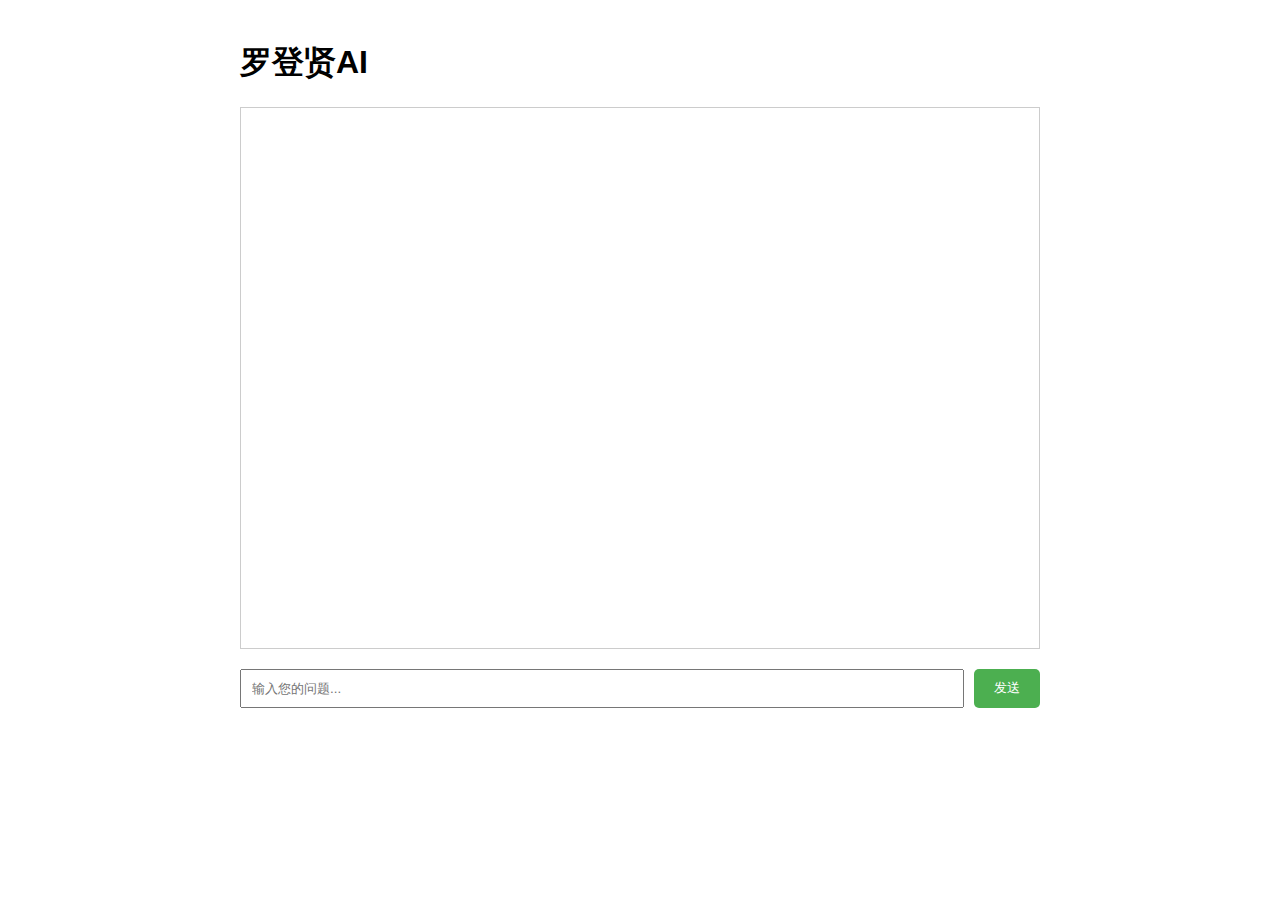
<file: chat.html>
<!DOCTYPE html>
<html>
<head>
    <title>罗登贤AI</title>
    <style>
        body {
            font-family: Arial, sans-serif;
            max-width: 800px;
            margin: 0 auto;
            padding: 20px;
        }
        #chat-container {
            height: 500px;
            border: 1px solid #ccc;
            padding: 20px;
            overflow-y: auto;
            margin-bottom: 20px;
        }
        .message {
            margin-bottom: 15px;
            padding: 10px;
            border-radius: 5px;
        }
        .user-message {
            background-color: #e3f2fd;
            margin-left: 20%;
        }
        .ai-message {
            background-color: #f5f5f5;
            margin-right: 20%;
        }
        #input-container {
            display: flex;
            gap: 10px;
        }
        #user-input {
            flex-grow: 1;
            padding: 10px;
        }
        button {
            padding: 10px 20px;
            background-color: #4CAF50;
            color: white;
            border: none;
            border-radius: 5px;
            cursor: pointer;
        }
        button:hover {
            background-color: #45a049;
        }
        button:disabled {
            background-color: #cccccc;
            cursor: not-allowed;
        }
        .typing {
            font-style: italic;
            color: #666;
        }
    </style>
</head>
<body>
    <h1>罗登贤AI</h1>
    <div id="chat-container"></div>
    <div id="input-container">
        <input type="text" id="user-input" placeholder="输入您的问题...">
        <button onclick="sendMessage()" id="send-button">发送</button>
    </div>

    <script>
        // API配置
        const API_KEY = 'sk-d74b8b308794405ba3fe837cbb3f1453';
        const APP_ID = '7470cb29da5e4415b4d1e4aab21b99ce';
        const API_URL = `https://dashscope.aliyuncs.com/api/v1/apps/${APP_ID}/completion`;

        let messages = [];
        const chatContainer = document.getElementById('chat-container');
        const userInput = document.getElementById('user-input');
        const sendButton = document.getElementById('send-button');

        function addMessage(content, isUser) {
            const messageDiv = document.createElement('div');
            messageDiv.className = `message ${isUser ? 'user-message' : 'ai-message'}`;
            messageDiv.textContent = content;
            chatContainer.appendChild(messageDiv);
            chatContainer.scrollTop = chatContainer.scrollHeight;
            return messageDiv;
        }

        async function sendMessage() {
            const message = userInput.value.trim();
            if (!message) return;

            // 禁用输入和按钮
            userInput.disabled = true;
            sendButton.disabled = true;

            // 添加用户消息
            addMessage(message, true);
            messages.push(message);
            userInput.value = '';

            // 创建 AI 消息容器
            const aiMessageDiv = addMessage('正在思考...', false);
            aiMessageDiv.classList.add('typing');

            try {
                const response = await fetch(API_URL, {
                    method: 'POST',
                    headers: {
                        'Content-Type': 'application/json',
                        'Authorization': `Bearer ${API_KEY}`,
                        'X-DashScope-SSE': 'disable'
                    },
                    body: JSON.stringify({
                        input: {
                            prompt: message
                        },
                        parameters: {},
                        debug: {}
                    })
                });

                if (!response.ok) {
                    throw new Error(`HTTP error! status: ${response.status}`);
                }

                const data = await response.json();
                console.log('API响应:', data); // 添加日志

                if (data.output && data.output.text) {
                    aiMessageDiv.textContent = data.output.text;
                    aiMessageDiv.classList.remove('typing');
                    messages.push(data.output.text);
                }

            } catch (error) {
                console.error('API请求错误:', error);
                aiMessageDiv.textContent = '发生错误: ' + error.message;
                aiMessageDiv.style.color = 'red';
                aiMessageDiv.classList.remove('typing');
            } finally {
                userInput.disabled = false;
                sendButton.disabled = false;
                userInput.focus();
            }
        }

        userInput.addEventListener('keypress', function(e) {
            if (e.key === 'Enter' && !userInput.disabled) {
                sendMessage();
            }
        });
    </script>
</body>
</html>
</file>
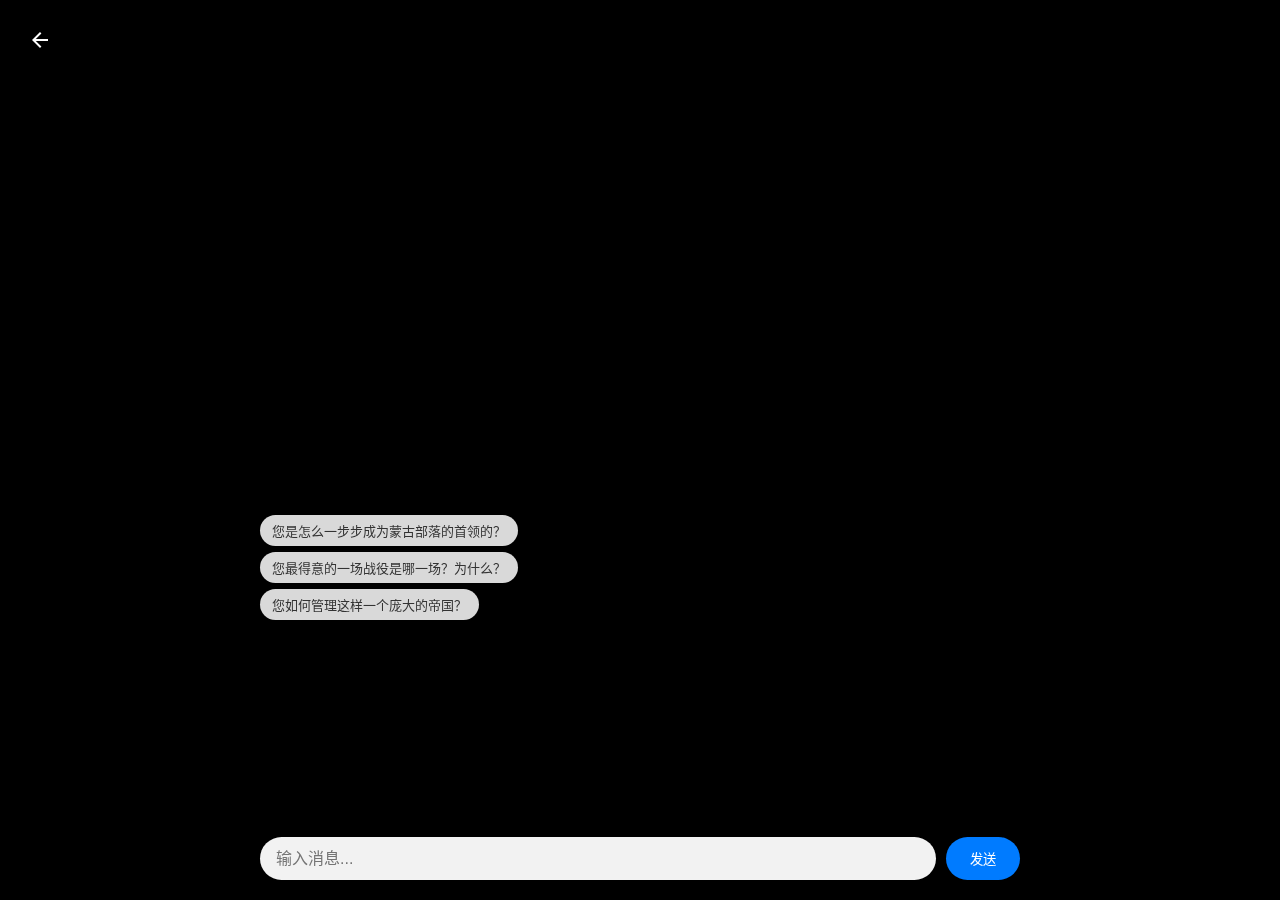
<file: character/chengjisihan.html>
<!DOCTYPE html>
<html lang="zh-CN">
<head>
    <meta charset="UTF-8">
    <meta name="viewport" content="width=device-width, initial-scale=1.0, maximum-scale=1.0, user-scalable=no, viewport-fit=cover">
    <title>视频对话界面</title>
    <link rel="stylesheet" href="styles.css">
</head>
<body>
    <div class="container">
        <!-- 添加返回按钮 -->
        <a href="../index.html" class="back-button">
            <svg width="24" height="24" viewBox="0 0 24 24">
                <path d="M20 11H7.83l5.59-5.59L12 4l-8 8 8 8 1.41-1.41L7.83 13H20v-2z" fill="currentColor"/>
            </svg>
        </a>
        <video id="videoPlayer" autoplay loop muted playsinline>
            <source src="https://history-series-1303964205.cos.ap-guangzhou.myqcloud.com/videos/chengjisihan_crop.mp4" type="video/mp4">
        </video>
        
        <div class="chat-container">
            <!-- 添加备选问题区域 -->
            <div id="suggested-questions" class="suggested-questions">
                <div class="question-button" onclick="askSuggestedQuestion('您是怎么一步步成为蒙古部落的首领的？')">您是怎么一步步成为蒙古部落的首领的？</div>
                <div class="question-button" onclick="askSuggestedQuestion('您最得意的一场战役是哪一场？为什么？')">您最得意的一场战役是哪一场？为什么？</div>
                <div class="question-button" onclick="askSuggestedQuestion('您如何管理这样一个庞大的帝国？')">您如何管理这样一个庞大的帝国？</div>
            </div>
            <div id="chat-messages" class="chat-messages"></div>
            <div class="input-container">
                <input type="text" id="userInput" placeholder="输入消息...">
                <button onclick="sendMessage()">发送</button>
            </div>
        </div>
    </div>
    <script src="chengjisihan.js"></script>
</body>
</html>
</file>
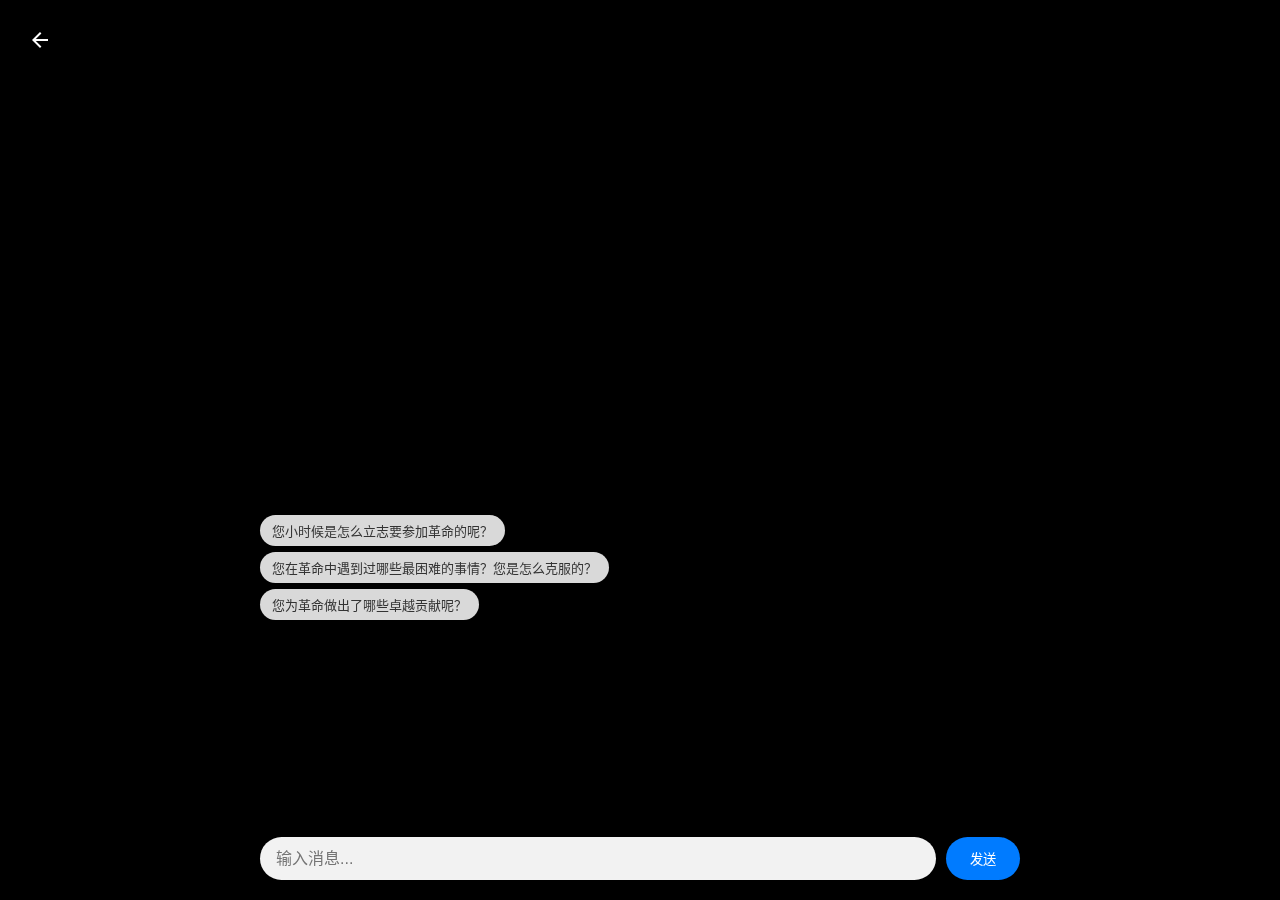
<file: character/luodengxian.html>
<!DOCTYPE html>
<html lang="zh-CN">
<head>
    <meta charset="UTF-8">
    <meta name="viewport" content="width=device-width, initial-scale=1.0, maximum-scale=1.0, user-scalable=no, viewport-fit=cover">
    <title>视频对话界面</title>
    <link rel="stylesheet" href="styles.css">
</head>
<body>
    <div class="container">
        <!-- 添加返回按钮 -->
        <a href="../index.html" class="back-button">
            <svg width="24" height="24" viewBox="0 0 24 24">
                <path d="M20 11H7.83l5.59-5.59L12 4l-8 8 8 8 1.41-1.41L7.83 13H20v-2z" fill="currentColor"/>
            </svg>
        </a>
        <video id="videoPlayer" autoplay loop muted playsinline>
            <source src="https://history-series-1303964205.cos.ap-guangzhou.myqcloud.com/videos/luodengxian_crop.mp4" type="video/mp4">
        </video>
        
        <div class="chat-container">
            <!-- 添加备选问题区域 -->
            <div id="suggested-questions" class="suggested-questions">
                <div class="question-button" onclick="askSuggestedQuestion('您小时候是怎么立志要参加革命的呢？')">您小时候是怎么立志要参加革命的呢？</div>
                <div class="question-button" onclick="askSuggestedQuestion('您在革命中遇到过哪些最困难的事情？您是怎么克服的？')">您在革命中遇到过哪些最困难的事情？您是怎么克服的？</div>
                <div class="question-button" onclick="askSuggestedQuestion('您为革命做出了哪些卓越贡献呢？')">您为革命做出了哪些卓越贡献呢？</div>
            </div>
            <div id="chat-messages" class="chat-messages"></div>
            <div class="input-container">
                <input type="text" id="userInput" placeholder="输入消息...">
                <button onclick="sendMessage()">发送</button>
            </div>
        </div>
    </div>
    <script src="luodengxian.js"></script>
</body>
</html>
</file>
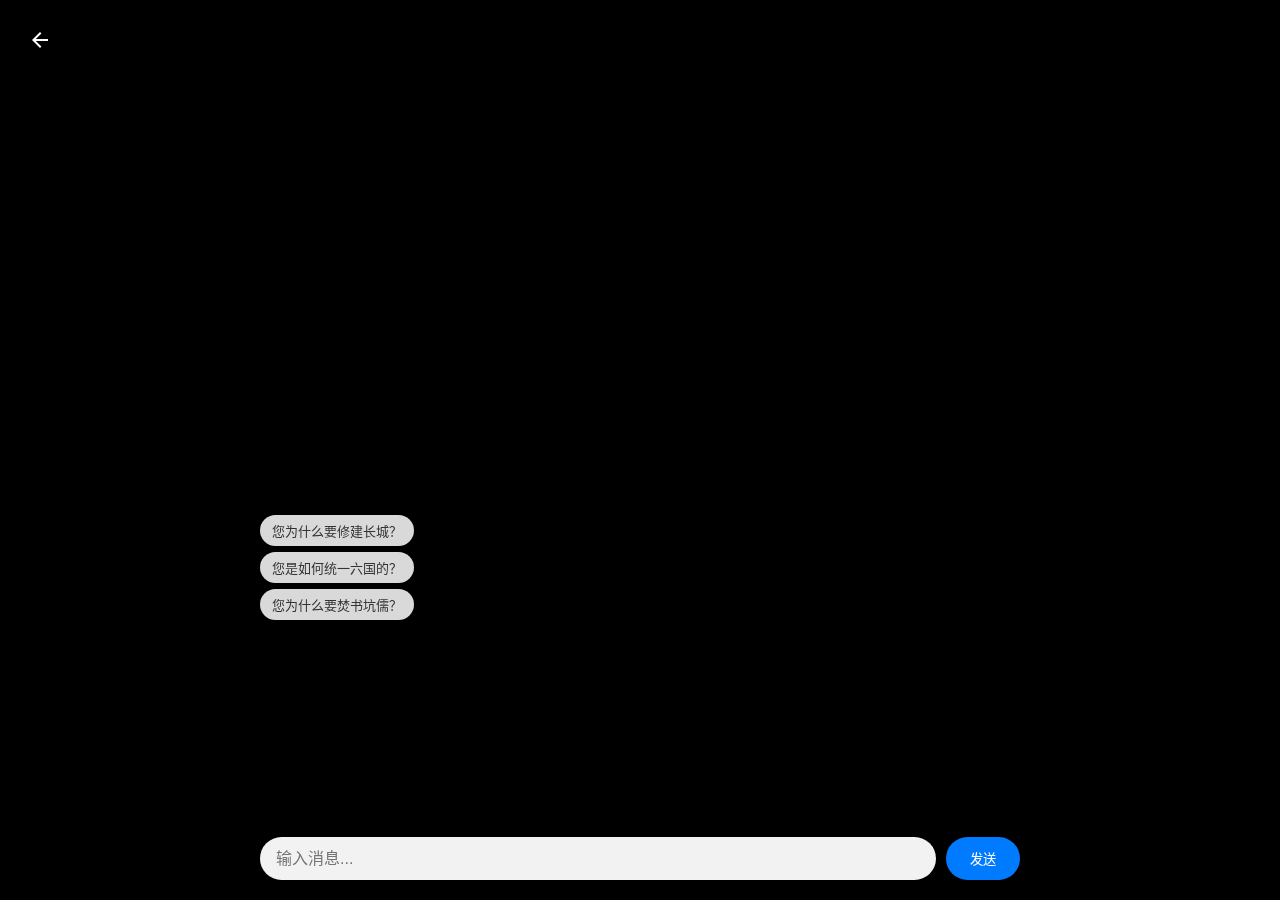
<file: character/qinshihuang.html>
<!DOCTYPE html>
<html lang="zh-CN">
<head>
    <meta charset="UTF-8">
    <meta name="viewport" content="width=device-width, initial-scale=1.0, maximum-scale=1.0, user-scalable=no, viewport-fit=cover">
    <title>视频对话界面</title>
    <link rel="stylesheet" href="styles.css">
</head>
<body>
    <div class="container">
        <!-- 添加返回按钮 -->
        <a href="../index.html" class="back-button">
            <svg width="24" height="24" viewBox="0 0 24 24">
                <path d="M20 11H7.83l5.59-5.59L12 4l-8 8 8 8 1.41-1.41L7.83 13H20v-2z" fill="currentColor"/>
            </svg>
        </a>
        <video id="videoPlayer" autoplay loop muted playsinline>
            <source src="https://history-series-1303964205.cos.ap-guangzhou.myqcloud.com/videos/qinshihuang.mp4" type="video/mp4">
        </video>
        
        <div class="chat-container">
            <!-- 添加备选问题区域 -->
            <div id="suggested-questions" class="suggested-questions">
                <div class="question-button" onclick="askSuggestedQuestion('您为什么要修建长城？')">您为什么要修建长城？</div>
                <div class="question-button" onclick="askSuggestedQuestion('您是如何统一六国的？')">您是如何统一六国的？</div>
                <div class="question-button" onclick="askSuggestedQuestion('您为什么要焚书坑儒？')">您为什么要焚书坑儒？</div>
            </div>
            <div id="chat-messages" class="chat-messages"></div>
            <div class="input-container">
                <input type="text" id="userInput" placeholder="输入消息...">
                <button onclick="sendMessage()">发送</button>
            </div>
        </div>
    </div>
    <script src="qinshihuang.js"></script>
</body>
</html>
</file>
<file: character/styles.css>
* {
    margin: 0;
    padding: 0;
    box-sizing: border-box;
}

html, body {
    position: fixed;
    width: 100%;
    height: 100%;
    overflow: hidden;
    background: black; /* 添加黑色背景 */
}

.container {
    position: fixed;
    width: 100%;
    height: 100%;
    overflow: hidden;
}

video {
    position: fixed;
    width: 100%;
    height: 100%;
    object-fit: cover;
    transform: translateY(0%); /* 视频向上平移 */
}

.chat-container {
    position: fixed;
    bottom: 0;
    left: 0;
    right: 0;
    background: rgba(0, 0, 0, 0.5);
    padding: 20px;
    padding-bottom: calc(20px + env(safe-area-inset-bottom));
    width: 100%;
    max-width: 800px;
    margin: 0 auto;
    height: 45%;
    display: flex;
    flex-direction: column;
}

.suggested-questions {
    margin-bottom: 15px;
}

.chat-messages {
    flex: 1; /* 让消息区域占据剩余空间 */
    overflow-y: auto;
    margin-bottom: 15px;
    color: white;
    -webkit-overflow-scrolling: touch;
}

.message {
    margin: 8px 0;
    max-width: 85%;
    display: flex;
    flex-direction: column;
}

.message.user {
    margin-left: auto;
    align-items: flex-end;
}

.message-content {
    padding: 12px 16px;
    border-radius: 18px;
    background: rgba(0, 123, 255, 0.9);
    color: white;
    font-size: 15px;
    line-height: 1.4;
    box-shadow: 0 2px 4px rgba(0, 0, 0, 0.1);
}

.message.user .message-content {
    background: rgba(73, 80, 87, 0.9);
    border-top-right-radius: 4px;
}

.message:not(.user) .message-content {
    border-top-left-radius: 4px;
}

.input-container {
    margin-top: auto; /* 确保输入框在底部 */
    display: flex;
    gap: 10px;
    position: relative;
    z-index: 1000;
    width: 100%;
}

#userInput {
    flex: 1;
    min-width: 0;
    padding: 12px 16px;
    border: none;
    border-radius: 24px;
    font-size: 16px;
    background: rgba(255, 255, 255, 0.95);
    box-shadow: 0 2px 8px rgba(0, 0, 0, 0.1);
}

button {
    padding: 12px 24px;
    background: #007bff;
    color: white;
    border: none;
    border-radius: 24px;
    font-weight: 500;
    cursor: pointer;
    -webkit-tap-highlight-color: transparent;
    touch-action: manipulation;
    box-shadow: 0 2px 8px rgba(0, 0, 0, 0.1);
    transition: all 0.2s ease;
}

button:hover {
    background: #0056b3;
    transform: translateY(-1px);
}

.ai-response {
    display: inline-block;
    vertical-align: top;
    white-space: pre-wrap;
}

@media screen and (max-height: 450px) {
    .chat-messages {
        max-height: 80px;
    }
    
    .chat-container {
        padding: 10px;
    }
}

/* 添加响应式布局 */
@media screen and (max-width: 840px) {
    .chat-container {
        padding: 15px;
    }
}

@media screen and (max-width: 480px) {
    .chat-container {
        padding: 10px;
    }
    
    button {
        padding: 12px 20px;
    }
}

.suggested-questions {
    display: flex;
    flex-direction: column;
    gap: 6px;  /* 减小间距 */
    margin-bottom: 10px;
    transition: opacity 0.3s ease;
    align-items: flex-start;  /* 左对齐 */
}

.question-button {
    background: rgba(255, 255, 255, 0.85);
    padding: 6px 12px;  /* 减小内边距 */
    border-radius: 16px;
    color: #333;
    cursor: pointer;
    transition: all 0.2s ease;
    text-align: left;
    font-size: 13px;  /* 更小的字体 */
    box-shadow: 0 1px 3px rgba(0, 0, 0, 0.1);
    width: auto;  /* 根据内容自适应宽度 */
    max-width: 100%;  /* 最大宽度占满容器 */
}

.question-button:hover {
    background: rgba(255, 255, 255, 0.95);
    transform: translateX(2px);  /* 改为横向移动效果 */
    box-shadow: 0 2px 4px rgba(0, 0, 0, 0.15);
}

.suggested-questions.hidden {
    opacity: 0;
    pointer-events: none;
    height: 0;
    margin: 0;
}

/* 添加返回按钮样式 */
.back-button {
    position: fixed;
    top: 20px;
    left: 20px;
    width: 40px;
    height: 40px;
    background: rgba(0, 0, 0, 0.5);
    border-radius: 50%;
    display: flex;
    align-items: center;
    justify-content: center;
    color: white;
    z-index: 1000;
    cursor: pointer;
    transition: all 0.2s ease;
}

.back-button:hover {
    background: rgba(0, 0, 0, 0.7);
    transform: scale(1.1);
}

/* 适配安全区域 */
@supports (padding: max(0px)) {
    .back-button {
        top: max(20px, env(safe-area-inset-top));
        left: max(20px, env(safe-area-inset-left));
    }
}
</file>
